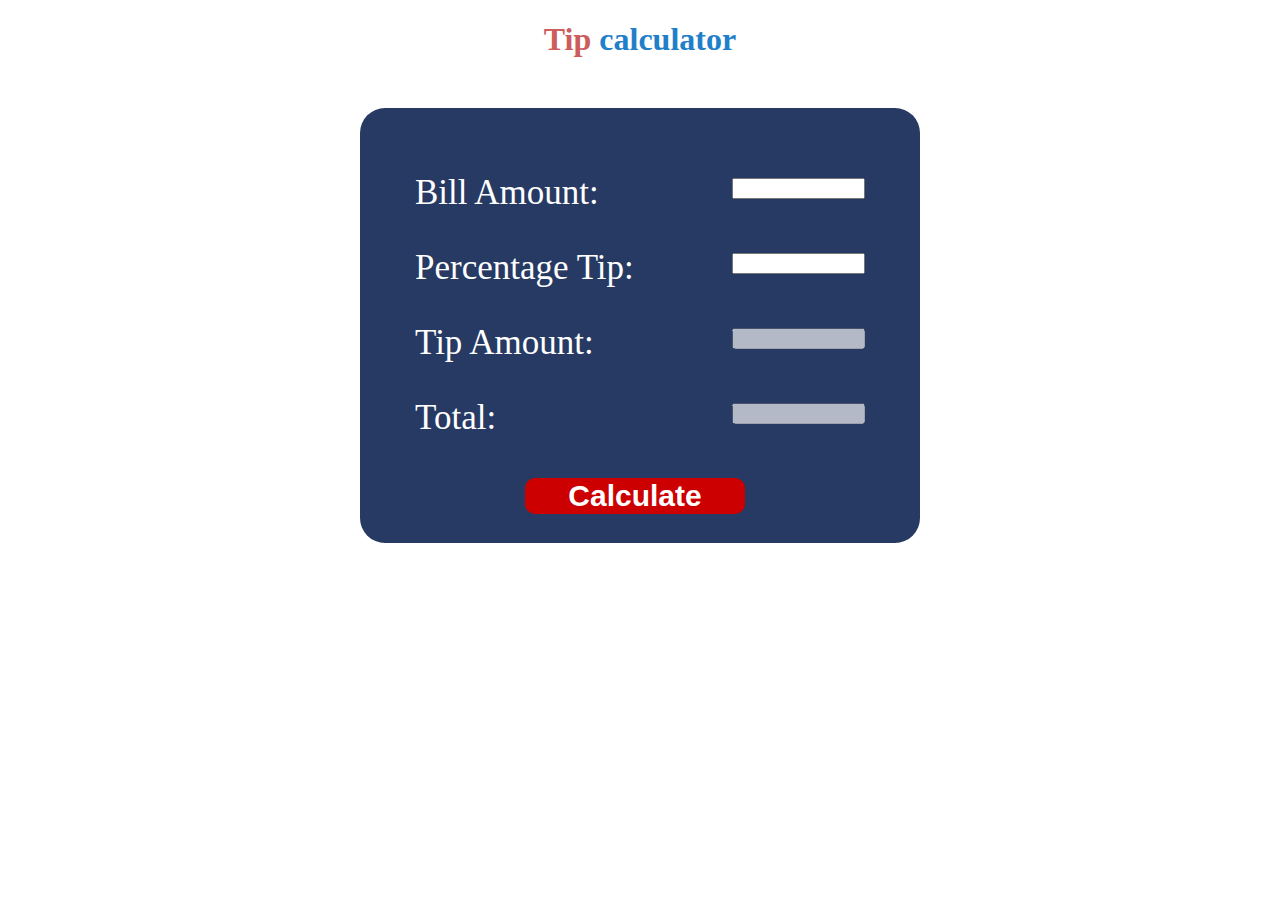
<file: index.html>
<!DOCTYPE html>
<html lang="en">
<head>
    <meta charset="UTF-8">
    <meta name="description" content="percentage calculator">
    <meta name="viewport" content="width=device-width, initial-scale=1.0">
    <meta http-equiv="X-UA-Compatible" content="ie=edge">
    <link rel="stylesheet" href="tipcalc.css">
    <title>Percentage Calculator</title>
</head>
<body>
    <h1> <span id="perc">Tip</span> calculator</h1>
    <form id="calculator">
        <p>Bill Amount: <input id="amount" /></p>
        <p>Percentage Tip: <input id="percentage"/></p>
        <p>Tip Amount:<input id="tip" disabled="disabled"/></p>
        <p>Total: <input id="total" disabled="disabled"/></p>
        <p><input id="addup" type="submit" value="Calculate"/></p>
    </form>
    
</body>
<footer>
    <script src="https://ajax.googleapis.com/ajax/libs/jquery/3.1.1/jquery.min.js"></script>
    <script src="tipcalc.js"></script>
</footer>
</html>
</file>
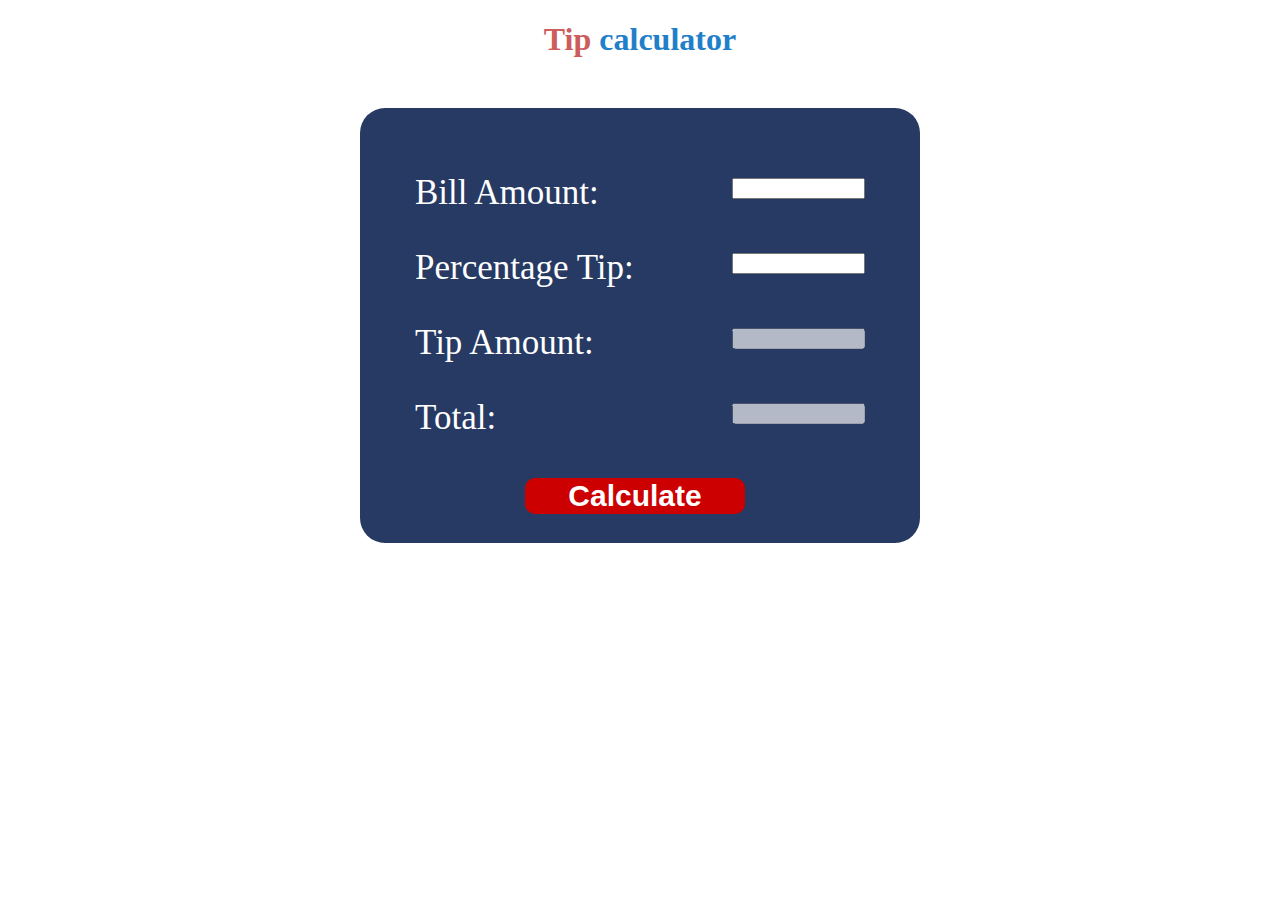
<file: tipcalc.html>
<!DOCTYPE html>
<html lang="en">
<head>
    <meta charset="UTF-8">
    <meta name="description" content="percentage calculator">
    <meta name="viewport" content="width=device-width, initial-scale=1.0">
    <meta http-equiv="X-UA-Compatible" content="ie=edge">
    <link rel="stylesheet" href="tipcalc.css">
    <title>Percentage Calculator</title>
</head>
<body>
    <h1> <span id="perc">Tip</span> calculator</h1>
    <form id="calculator">
        <p>Bill Amount: <input id="amount" /></p>
        <p>Percentage Tip: <input id="percentage"/></p>
        <p>Tip Amount:<input id="tip" disabled="disabled"/></p>
        <p>Total: <input id="total" disabled="disabled"/></p>
        <p><input id="addup" type="submit" value="Calculate"/></p>
    </form>
    
</body>
<footer>
    <script src="https://ajax.googleapis.com/ajax/libs/jquery/3.1.1/jquery.min.js"></script>
    <script src="tipcalc.js"></script>
</footer>
</html>
</file>
<file: tipcalc.css>
#calculator{
    background-color: #273a63;
    width:450px;
    height:350px;
    color:#fff;
    padding: 55px;
    padding-top: 30px;
    border-style: none;
    border-radius: 25px;
    margin: auto;
    margin-top: 50px;
}

input {

    float: right;
    clear: both;
    width: 125px;
    margin-top: 5px;
    text-align: center;
    font-weight: bold;
}

p {
    font-size: 35px;
}

#addup {
    background-color: #cc0000;
    border-style:none;
    border-radius:10px;
    width:220px;
    height:45;
    color:#fff;
    font-size:30px;
    margin-right:120px;
}
h1 {
    font-size: 65;
    text-align: center;
    color:#1f80c9;

}

#perc {
    color:#cd5c5c;
}
</file>
